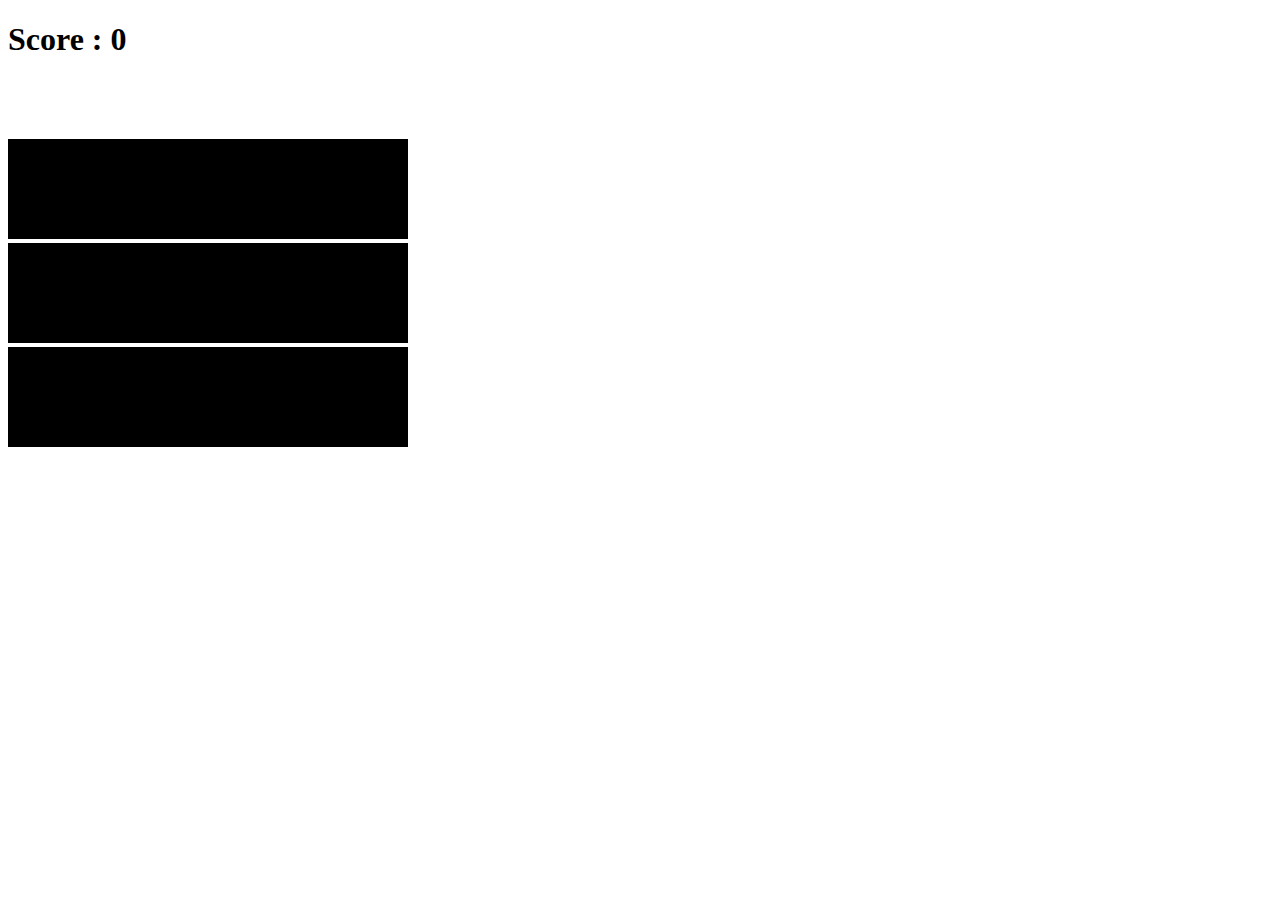
<file: Memory Game/index.html>
<!DOCTYPE html>
<html lang="en">
<head>
    <meta charset="UTF-8">
    <meta http-equiv="X-UA-Compatible" content="IE=edge">
    <meta name="viewport" content="width=device-width, initial-scale=1.0">
    <title>Memory Game</title>
    <link rel="stylesheet" href="styles.css">
</head>
<body>
    <div>
        <h1> Score : <span id="score">0</span></h1>
    </div>
    <div>
        <button onclick="window.location.reload();"> Play Again</button>
    </div>
    
    <div id="grid"></div>
    

    <script src="app.js" charset="utf-8"></script>
</body>
</html>
</file>
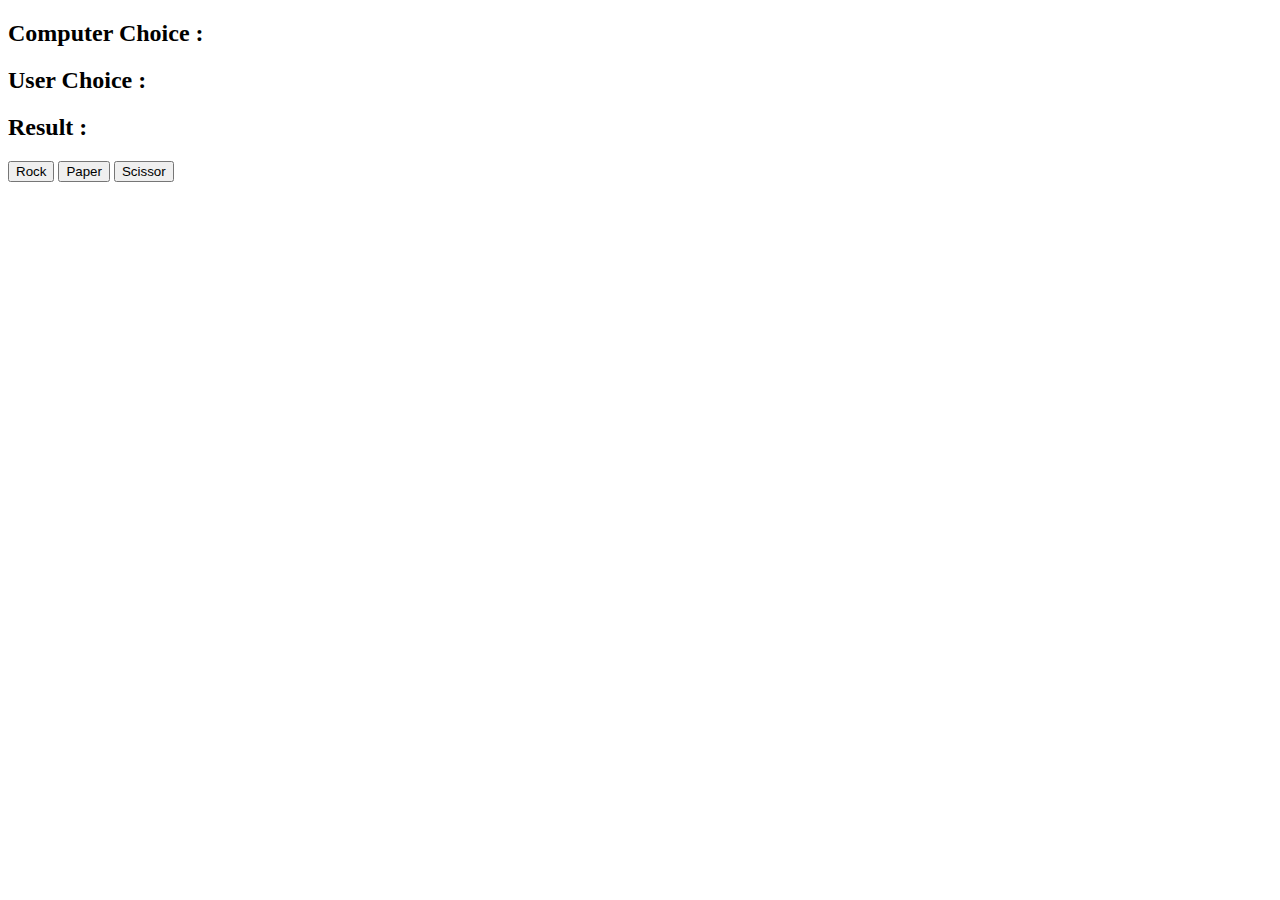
<file: Rock Paper scissor/index.html>
<!DOCTYPE html>
<html lang="en">
<head>
    <meta charset="UTF-8">
    <meta http-equiv="X-UA-Compatible" content="IE=edge">
    <meta name="viewport" content="width=device-width, initial-scale=1.0">
    <title>Rock Paper Scissor</title>
</head>
<body>

    <h2>Computer Choice : <span id="computer"></span></h2>
    <h2>User Choice : <span id="user"></span></h2>
    <h2> Result : <span id="result"></span></h2>

    <button id="rock">Rock</button>
    <button id="paper">Paper</button>
    <button id="scissor">Scissor</button>




    <script src="app.js" charset="utf-8"></script>
</body>
</html>
</file>
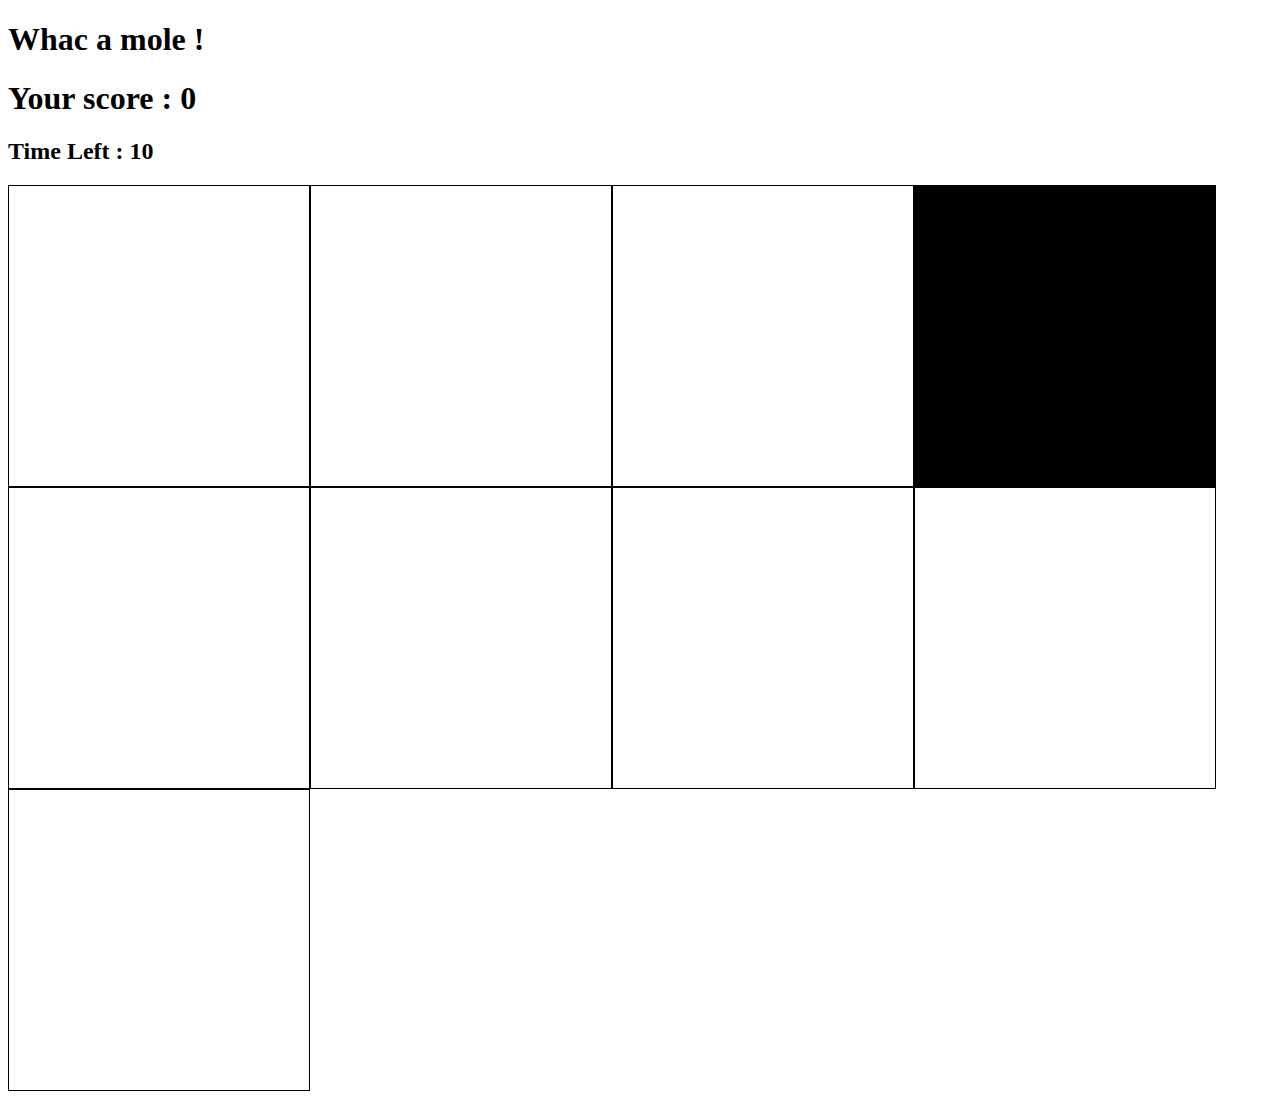
<file: Whac A Mole/index.html>
<!DOCTYPE html>
<html lang="en">
<head>
    <meta charset="UTF-8">
    <meta http-equiv="X-UA-Compatible" content="IE=edge">
    <meta name="viewport" content="width=device-width, initial-scale=1.0">
    <title>Whac A Mole</title>
    <link rel="stylesheet" href="styles.css">
</head>
<body>
    <h1> Whac a mole !</h1>
    <h1>Your score : <span id="score">0</span></h1>
    <h2>Time Left : <span id="time">10</span></h2>
    <div id="grid">
        <div class="square" id="1"></div>
        <div class="square" id="2"></div>
        <div class="square" id="3"></div>
        <div class="square mole" id="4"></div>
        <div class="square" id="5"></div>
        <div class="square" id="6"></div>
        <div class="square" id="7"></div>
        <div class="square" id="8"></div>
        <div class="square" id="9"></div>
    </div>
    

    <script src="app.js" charset="utf-8"></script>
</body>
</html>
</file>
<file: Memory Game/styles.css>
#grid{
     width: 400px;
     height: 300px;
 }
 div{
     display: block;
 }

 button{
     visibility: hidden;
     padding: 20px ;
 }
</file>
<file: Whac A Mole/styles.css>
.square{
    height: 300px;
    width: 300px;
    border: solid black 1px;
}

#grid{
    display: flex;
    flex-wrap: wrap;
}

.mole{
    background-color: black;
}
</file>
